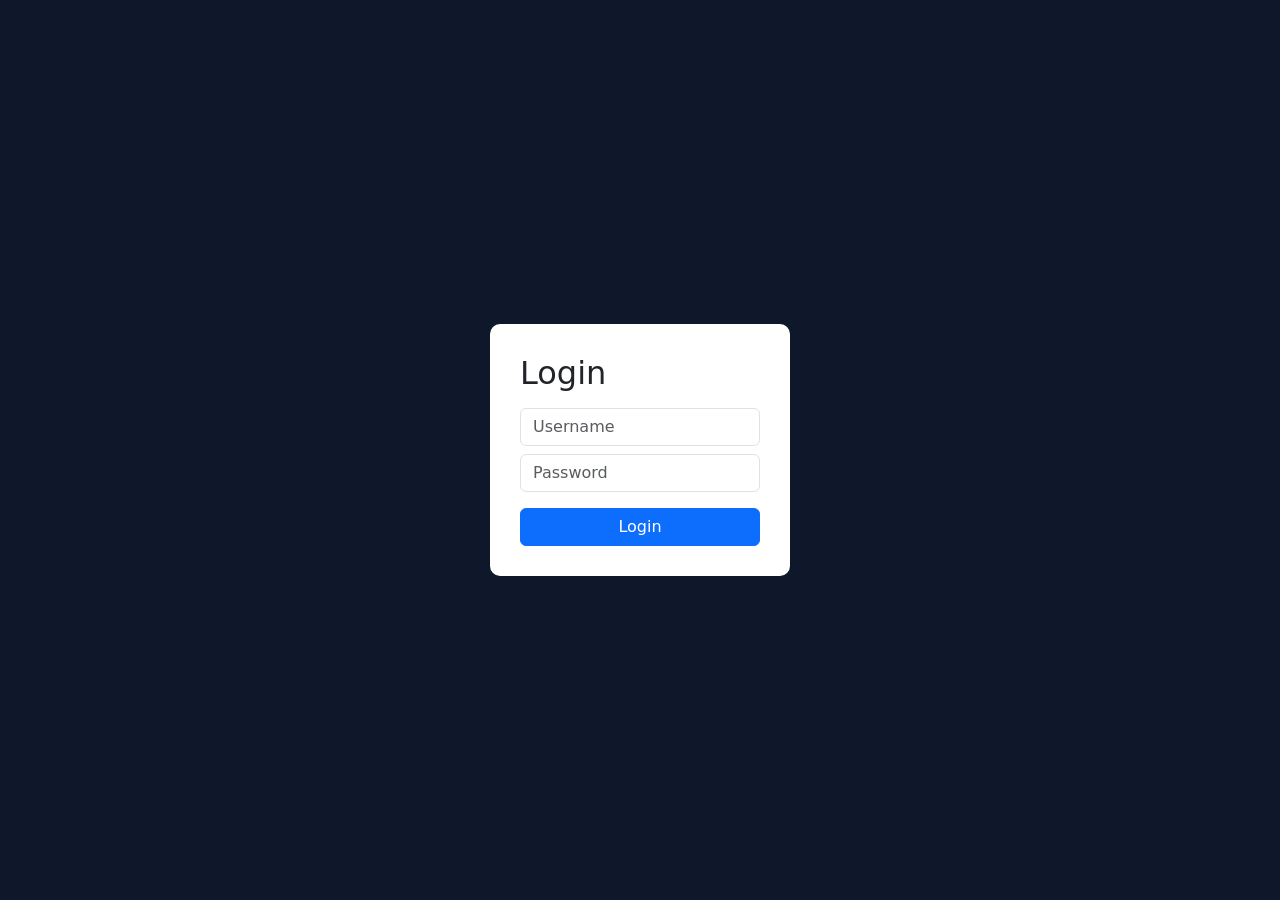
<file: index.html>
<!DOCTYPE html>
<html>
<head>
<title>Login</title>
<link href="https://cdn.jsdelivr.net/npm/bootstrap@5.3.0/dist/css/bootstrap.min.css" rel="stylesheet">
<link rel="stylesheet" href="style.css">
</head>

<body class="login-body">

<div class="login-box">
    <h2>Login</h2>

    <input id="user" class="form-control mt-3" placeholder="Username">
    <input id="pass" type="password" class="form-control mt-2" placeholder="Password">

    <button class="btn btn-primary w-100 mt-3" onclick="login()">Login</button>
</div>

<script>
function login(){
    let u = document.getElementById("user").value;
    let p = document.getElementById("pass").value;

    if(u==="admin" && p==="1234"){
        localStorage.setItem("login",true);
        window.location.href="dashboard.html";
    } else {
        alert("Wrong credentials");
    }
}
</script>

</body>
</html>
</file>
<file: style.css>
.login-body {
    display:flex;
    justify-content:center;
    align-items:center;
    height:100vh;
    background:#0f172a;
}

.login-box {
    background:white;
    padding:30px;
    border-radius:10px;
    width:300px;
}

.sidebar {
    width:200px;
    background:#1e293b;
    color:white;
    height:100vh;
}

.dark {
    background:#0f172a;
    color:white;
}
</file>
